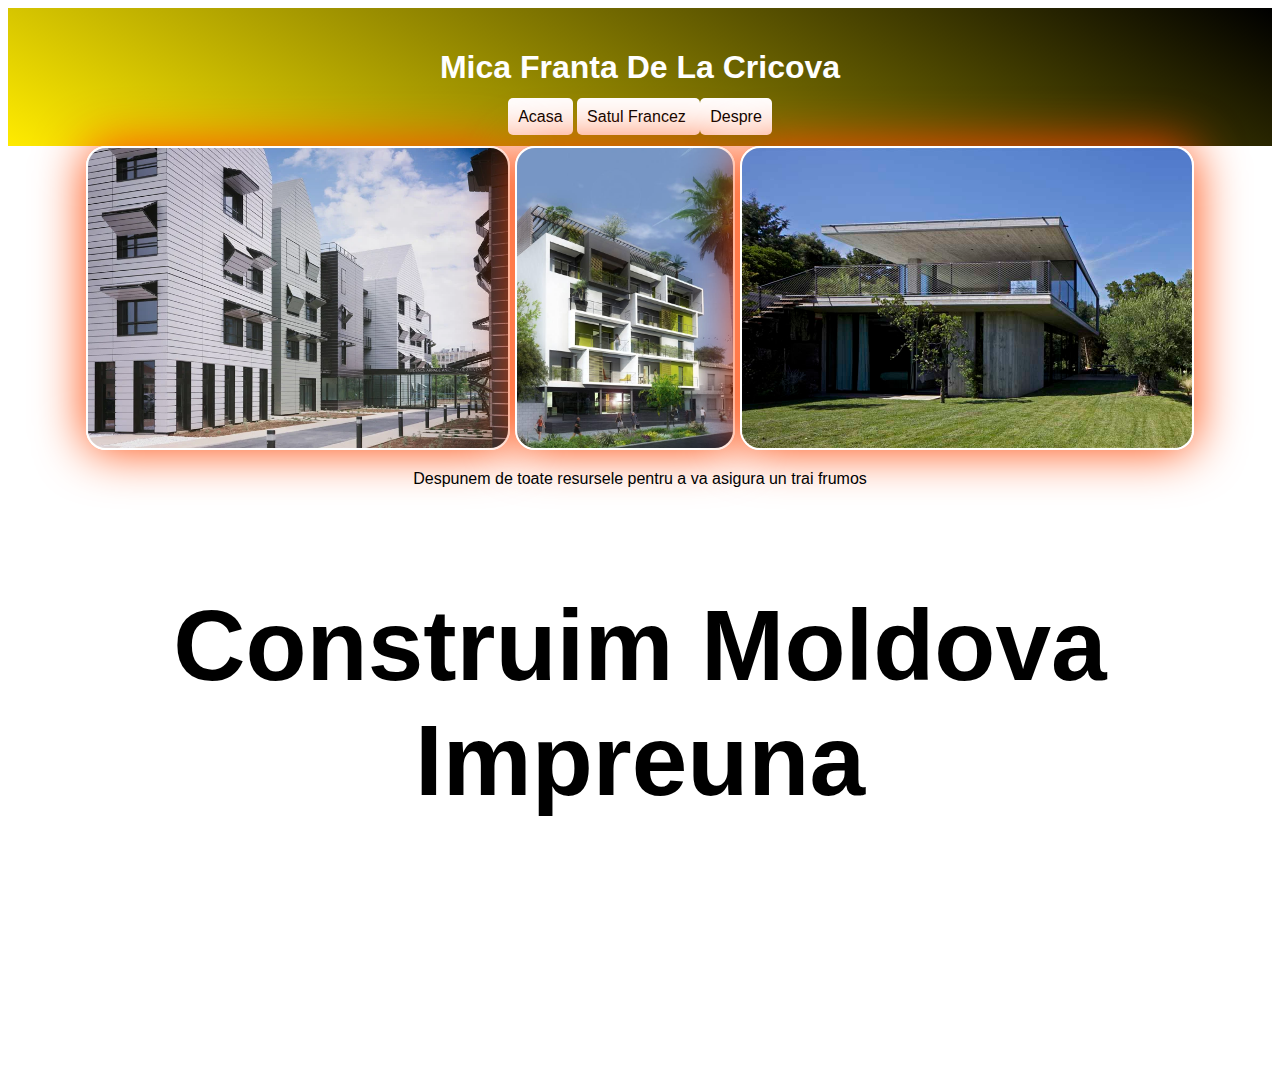
<file: Satul Francez/index.html>
<!DOCTYPE html>
<html lang="en">
<head>
    <meta charset="UTF-8">
    <meta http-equiv="X-UA-Compatible" content="IE=edge">
    <meta name="viewport" content="width=device-width, initial-scale=1.0">
    <title>Little France - Home </title>
    <link rel="stylesheet" href="styles.css">
    <link rel="icon" href="images/construction-business-logo.png">
</head>
<body>
     <header>
        <h1>Mica Franta De La Cricova</h1>
        <nav>
         <a href="index.html">Acasa</a>
         <a href="sat.html">Satul Francez </a>
         <a href="about.html">Despre</a>
        </nav>
     </header>
     <main>
          <article>

             <img src="images/Case.webp" alt="Modern Residential Home" height="250px"  >  
              <img src="images/Duplex.jpg" alt="Modern Residential Duplex Home" height="250px" >
             <img src="images/Casa cu terasa.jpg" alt="Modern Residential With Terrace Home" height="250px"  >  
               <p>Despunem de toate resursele pentru a va asigura un trai frumos</p>
          </article>

         
         <h3>Construim Moldova Impreuna </h3>
     </main>
     <footer>
        <h1>Future Construct SRL</h1>
        <p> Rights reserved &copy; 2022</p> 
     </footer>

            
</body>
</html>
</file>
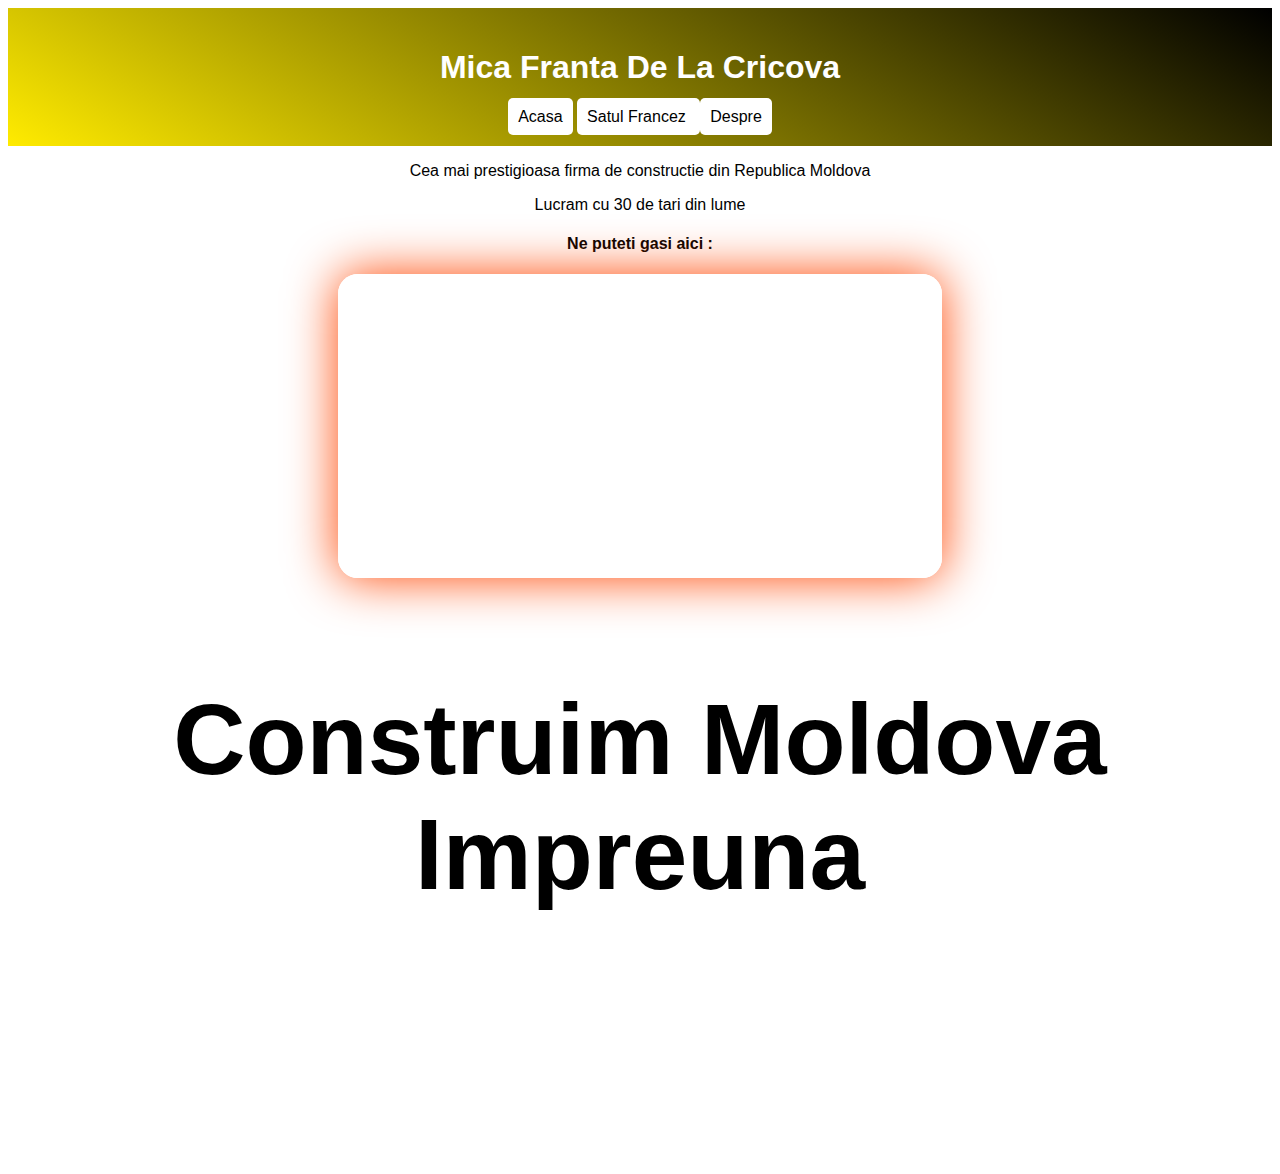
<file: Satul Francez/about.html>
<!DOCTYPE html>
<html lang="en">
<head>
    <meta charset="UTF-8">
    <meta http-equiv="X-UA-Compatible" content="IE=edge">
    <meta name="viewport" content="width=device-width, initial-scale=1.0">
    <title>Little France - About</title>
    <link rel="stylesheet" href="styles.css">
    <link rel="icon" href="images/construction-business-logo.png">
</head>
<body>
     
    <header>
        <h1>Mica Franta De La Cricova</h1>
        <nav>
         <a href="index.html">Acasa</a>
         <a href="sat.html">Satul Francez </a>
         <a href="about.html">Despre</a>
        </nav>
     </header>
     <main>
           <p>Cea mai prestigioasa firma de constructie din Republica Moldova </p>  
           <p>Lucram cu 30 de tari din lume</p>
           <h4>Ne puteti gasi aici :</h4>
           <iframe width="600" height="500" id="gmap_canvas" src="https://maps.google.com/maps?q=Chisinau,&t=k&z=13&ie=UTF8&iwloc=&output=embed" frameborder="0" scrolling="no" marginheight="0" marginwidth="0"></iframe>
           <h3>Construim Moldova Impreuna </h3>
     </main>
     <footer>
        <h1>Future Construct SRL</h1>
        <p> Rights reserved &copy; 2022</p> 
     </footer>

</body>
</html>
</file>
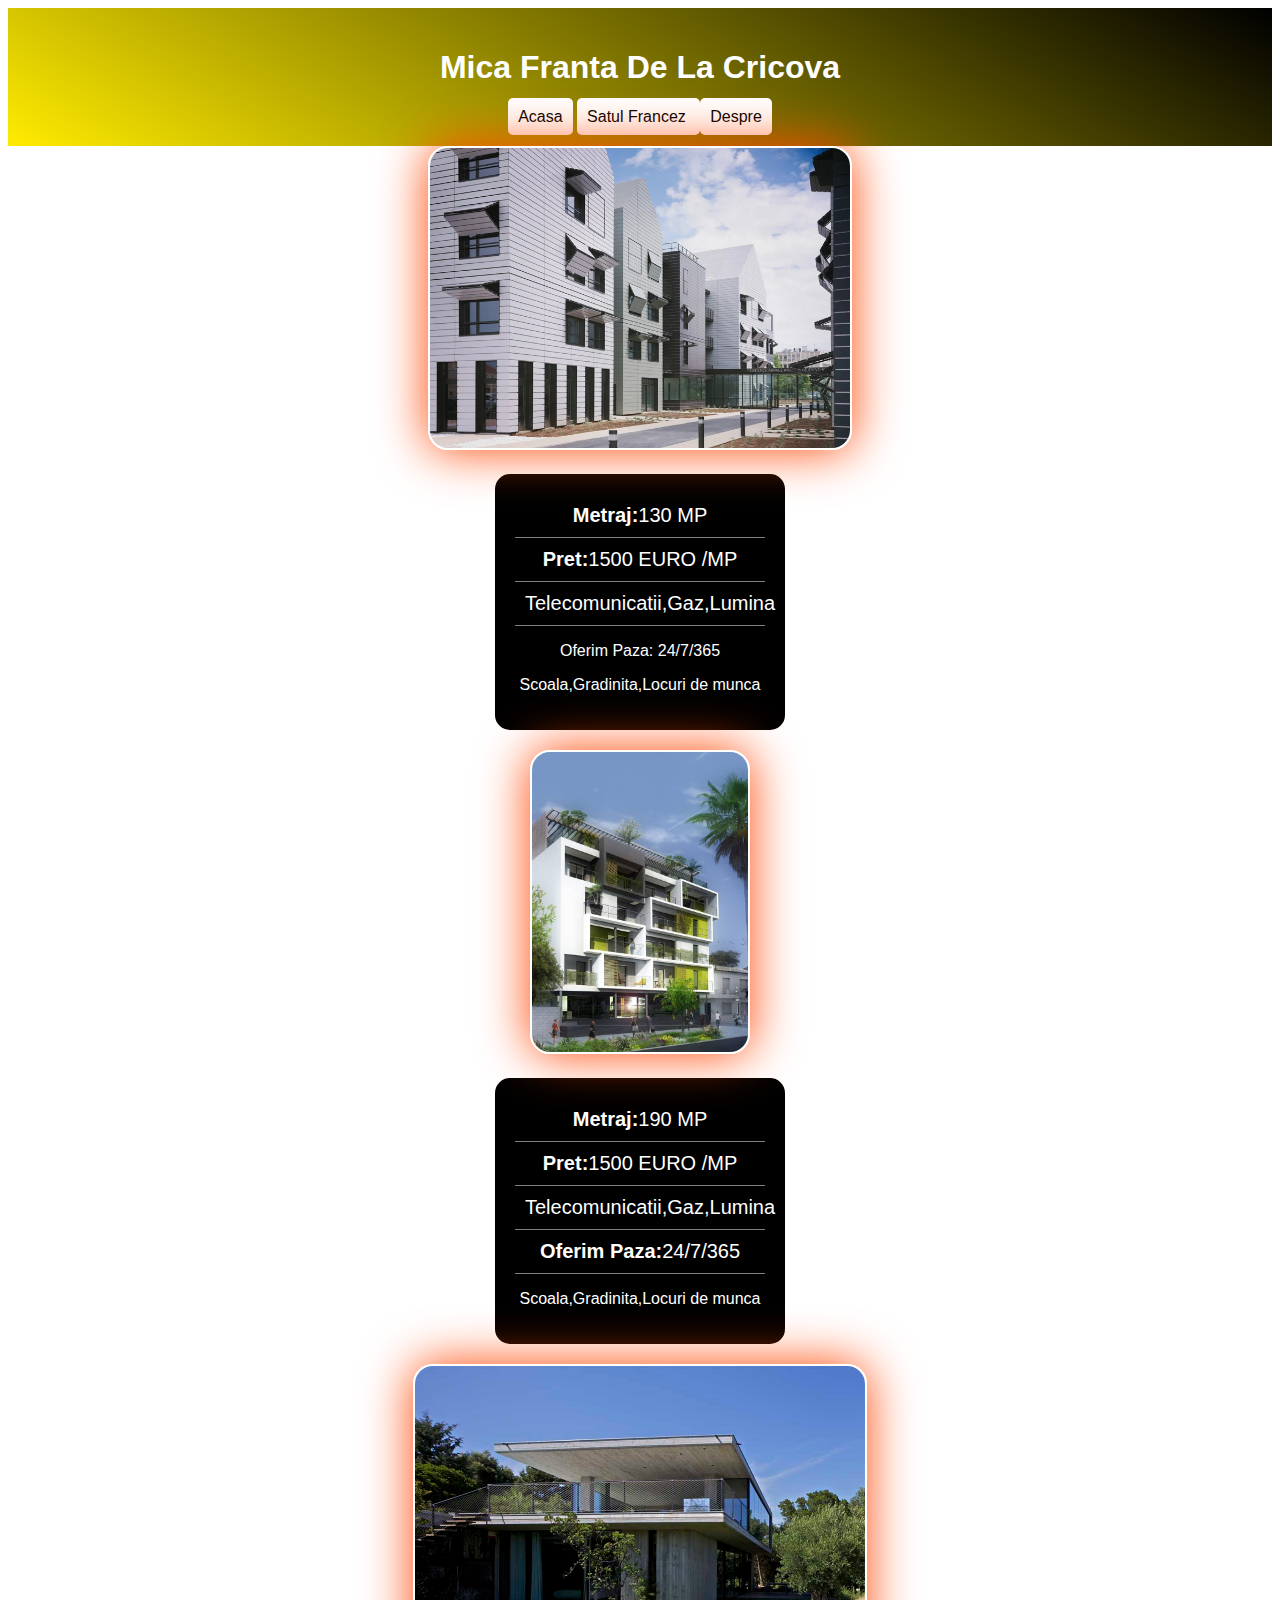
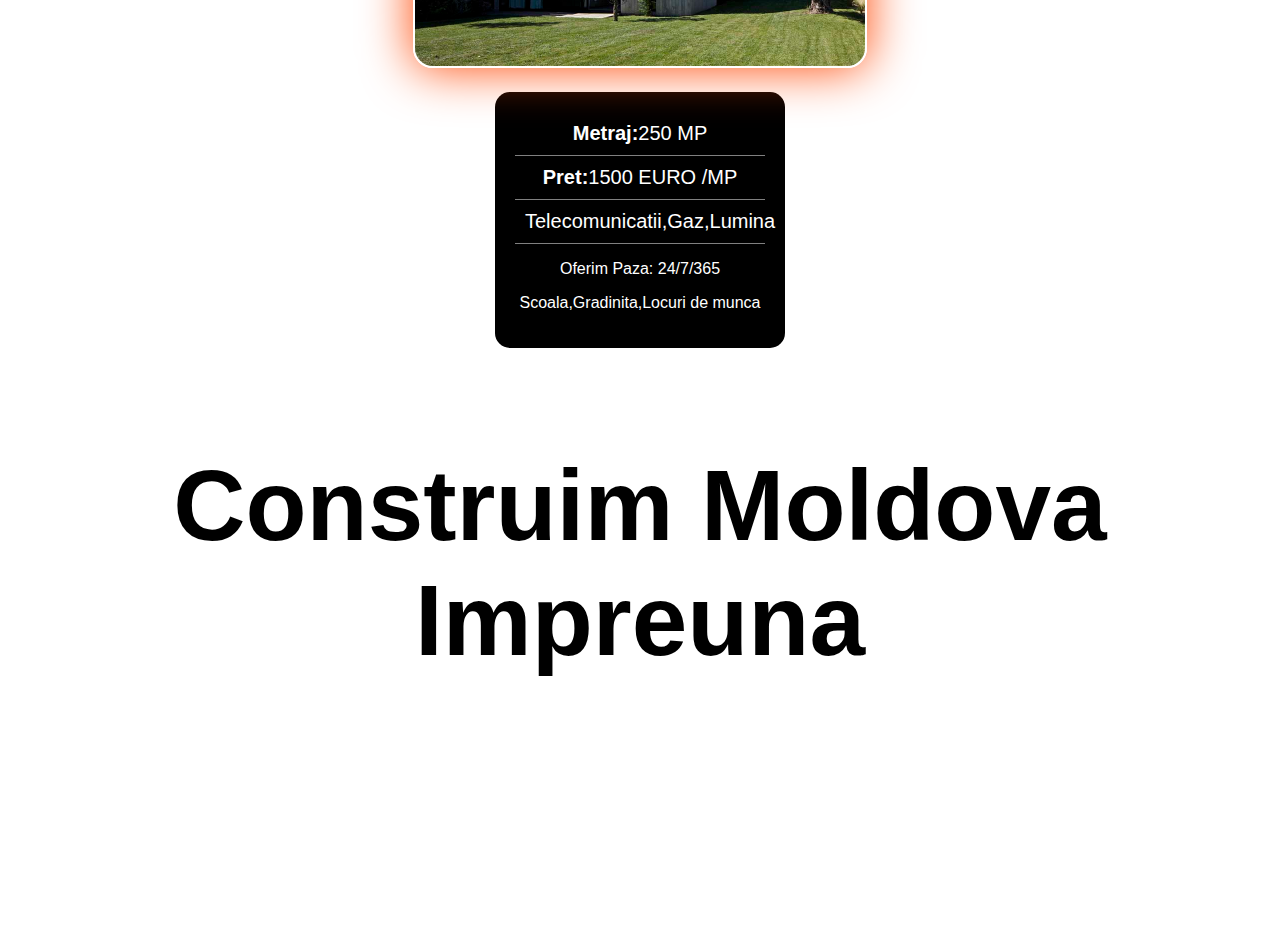
<file: Satul Francez/sat.html>
<!DOCTYPE html>
<html lang="en">
<head>
    <meta charset="UTF-8">
    <meta http-equiv="X-UA-Compatible" content="IE=edge">
    <meta name="viewport" content="width=device-width, initial-scale=1.0">
    <title>Little France - Case </title>
    <link rel="stylesheet" href="styles.css">
    <link rel="icon" href="images/construction-business-logo.png">
</head>
<body>
        
    <header>
        <h1>Mica Franta De La Cricova</h1>
        <nav>
         <a href="index.html">Acasa</a>
         <a href="sat.html">Satul Francez </a>
         <a href="about.html">Despre</a>
        </nav>
     </header>
     <main>
           <img src="images/Case.webp" alt="Modern Residential Home" height="250px"  >  
            <ul>
              <li><strong>Metraj:</strong>130 MP</li>
              <li><strong>Pret:</strong>1500 EURO /MP</li>
              <li><strong></strong>Telecomunicatii,Gaz,Lumina</li>
               <p>Oferim Paza: 24/7/365</p> 
               <p>Scoala,Gradinita,Locuri de munca</p>
            </ul>
           
            <img src="images/Duplex.jpg" alt="Modern Residential Duplex Home" height="250px" >
           <ul>
            <li><strong>Metraj:</strong>190 MP</li>
            <li><strong>Pret:</strong>1500 EURO /MP</li>
            <li><strong></strong>Telecomunicatii,Gaz,Lumina</li>
            <li><strong>Oferim Paza:</strong>24/7/365</li> 
             <p>Scoala,Gradinita,Locuri de munca</p>
          </ul>
         
            <img src="images/Casa cu terasa.jpg" alt="Modern Residential With Terrace Home" height="250px"  >  
            <ul>
                <li><strong>Metraj:</strong>250 MP</li>
                <li><strong>Pret:</strong>1500 EURO /MP</li>
                <li><strong></strong>Telecomunicatii,Gaz,Lumina</li>
                 <p>Oferim Paza: 24/7/365</p> 
                 <p>Scoala,Gradinita,Locuri de munca</p>
              </ul>
            
             <h3>Construim Moldova Impreuna </h3>
     </main>
     <footer>
        <h1>Future Construct SRL</h1>
        <p> Rights reserved &copy; 2022</p> 
     </footer>
</body>
</html>
</file>
<file: Satul Francez/styles.css>
html{
    font-family: sans-serif;
}

header{
    background: linear-gradient(30deg, #ffeb00,#000000);
    color: white;
    padding: 20px;
    text-align: center;
}

nav a {
    background-color: white;
    padding: 10px;
    color: black;
    border-radius: 5px;
    text-decoration: none;
}

video{
    width: 100%;
}

main{
    text-align: center;

}

main h1{
    color: rgb(146, 130, 238);
    text-transform: uppercase;
    text-decoration: underline; 
}
footer{
      background: linear-gradient(90deg,);
      padding: 20px;
      text-align: center;
      color: white;  

}
h2{
    background: linear-gradient(90deg, #EB5757,#000000 );
    padding: 10px;
    border-radius: 10px;
    text-transform: uppercase;
    width: 100px;
    color: white;
    margin: 10px auto;
    box-shadow: 0 0 15px red;
    border: 2px solid white   ;

}

h2:hover {
    transform: scale(1.5);
}

h3{
    font-size: 100px;
}

img, iframe {
    height: 300px ;
    border-radius: 20px;
    border: 2px solid white;
    box-shadow: 0 0 50px orangered;
    
}

ul{
    background-color: #000000;
    color: white;
    padding: 20px;
    list-style: none;
    width: 250px;
    border-radius: 15px;
    margin:  20px auto;
}

li{
    font-size: 20px;
    border-bottom: 1px solid grey;
    padding: 10px;
}
</file>
